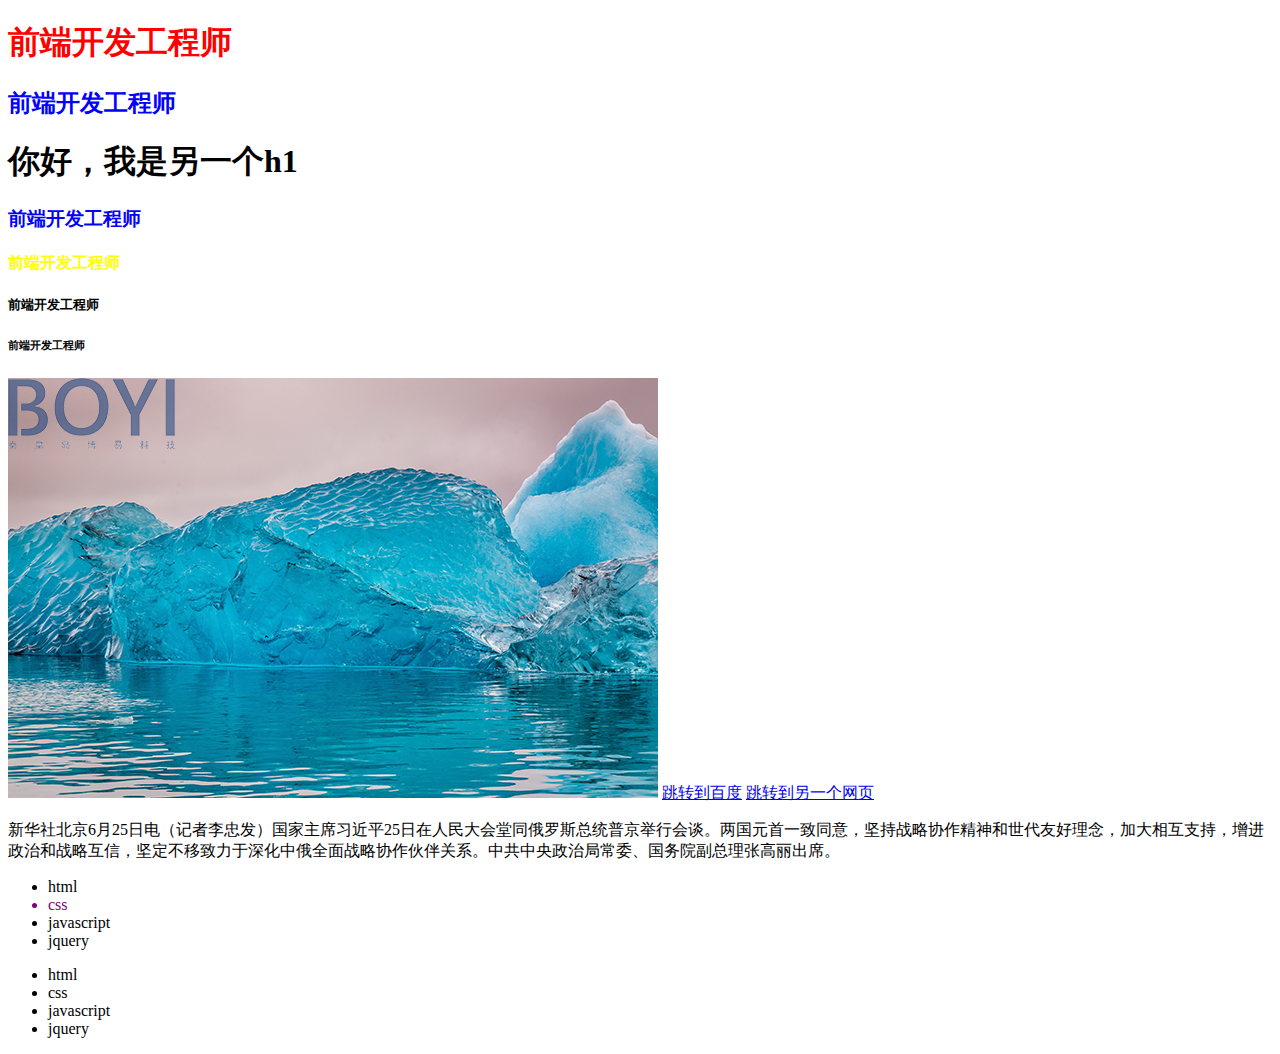
<file: css3/css选择器.html>
<!DOCTYPE html>
<html lang="en">
<head>
	<meta charset="UTF-8">
	<title>我的第一个网页</title>
	<style type="text/css">
		/*元素选择器*/
		h4{
			color:yellow;
		}
		/*id选择器*/
		#myh{
			color:red;
		}
		/*class选择器*/
		.myc{
			color:blue;
		}
		/* 层级选择器 */
		#list .myl{
			color:purple;
		}
	</style>
</head>
<body>
	<h1 id="myh">前端开发工程师</h1>
	<h2 class="myc">前端开发工程师</h2>
	<h1>你好，我是另一个h1</h1>
	<h3 class="myc">前端开发工程师</h3>
	<h4>前端开发工程师</h4>
	<h5>前端开发工程师</h5>
	<h6>前端开发工程师</h6>
	<img src="images/2.jpg">
	<a href="http://baidu.com">跳转到百度</a>
	<a href="mywebpage.html">跳转到另一个网页</a>
	<p>新华社北京6月25日电（记者李忠发）国家主席习近平25日在人民大会堂同俄罗斯总统普京举行会谈。两国元首一致同意，坚持战略协作精神和世代友好理念，加大相互支持，增进政治和战略互信，坚定不移致力于深化中俄全面战略协作伙伴关系。中共中央政治局常委、国务院副总理张高丽出席。</p>
	<ul id="list">
		<li>html</li>
		<li class="myl">css</li>
		<li>javascript</li>
		<li>jquery</li>
	</ul>
	<ul>
		<li>html</li>
		<li>css</li>
		<li>javascript</li>
		<li>jquery</li>
	</ul>
</body>
</html>
</file>
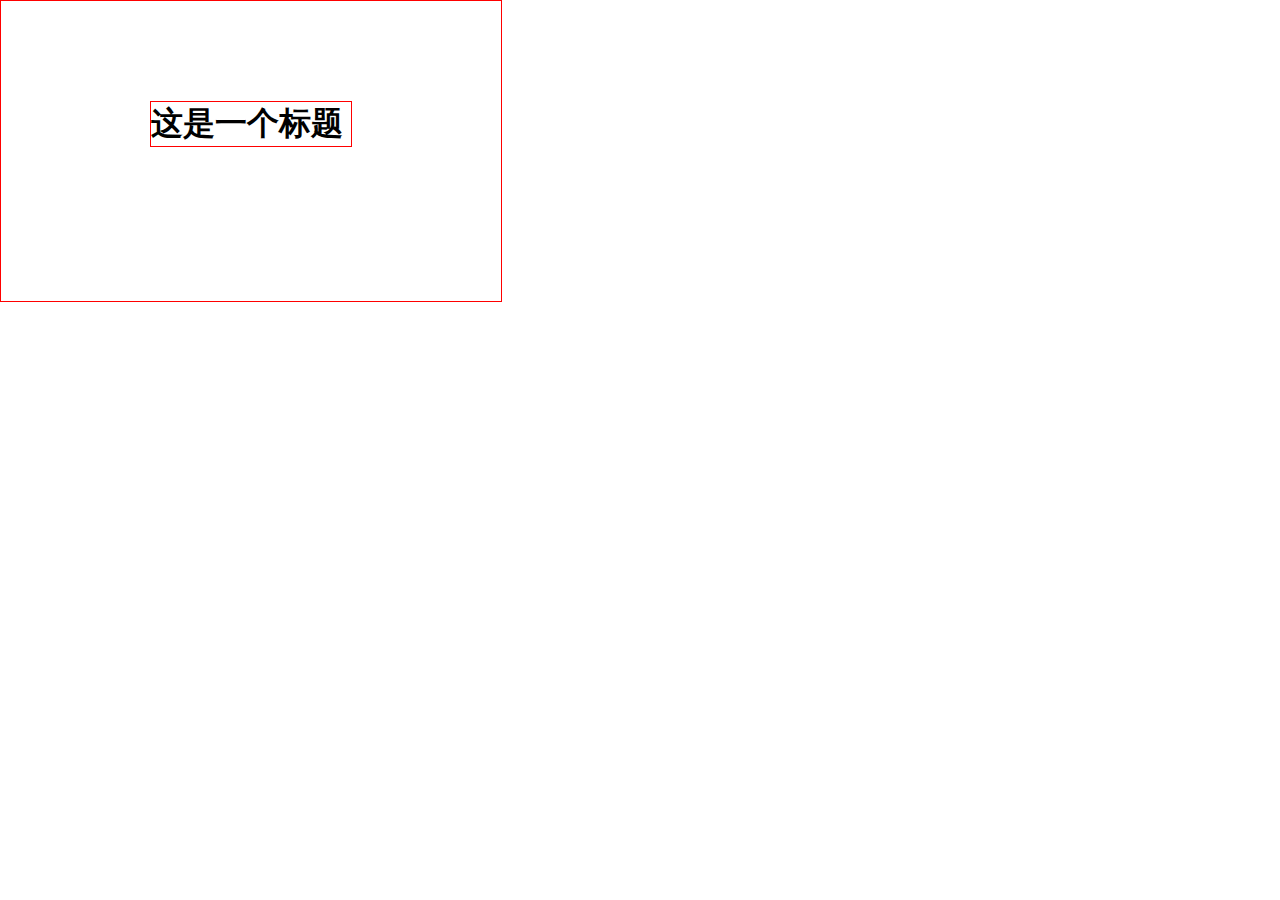
<file: css3/margin.html>
<!DOCTYPE html>
<html lang="en">
<head>
	<meta charset="UTF-8">
	<title>Document</title>
	<style type="text/css">
		*{
			margin:0;
			padding:0;
		}
		.box{
			width:500px;
			height:300px;
			border:1px solid red;

		}
		h1{
			width:200px;
			border:1px solid red;
			margin:100px auto;

		}
	</style>
</head>
<body>
	<div class="box">
		<h1>这是一个标题</h1>
	</div>

</body>
</html>
</file>
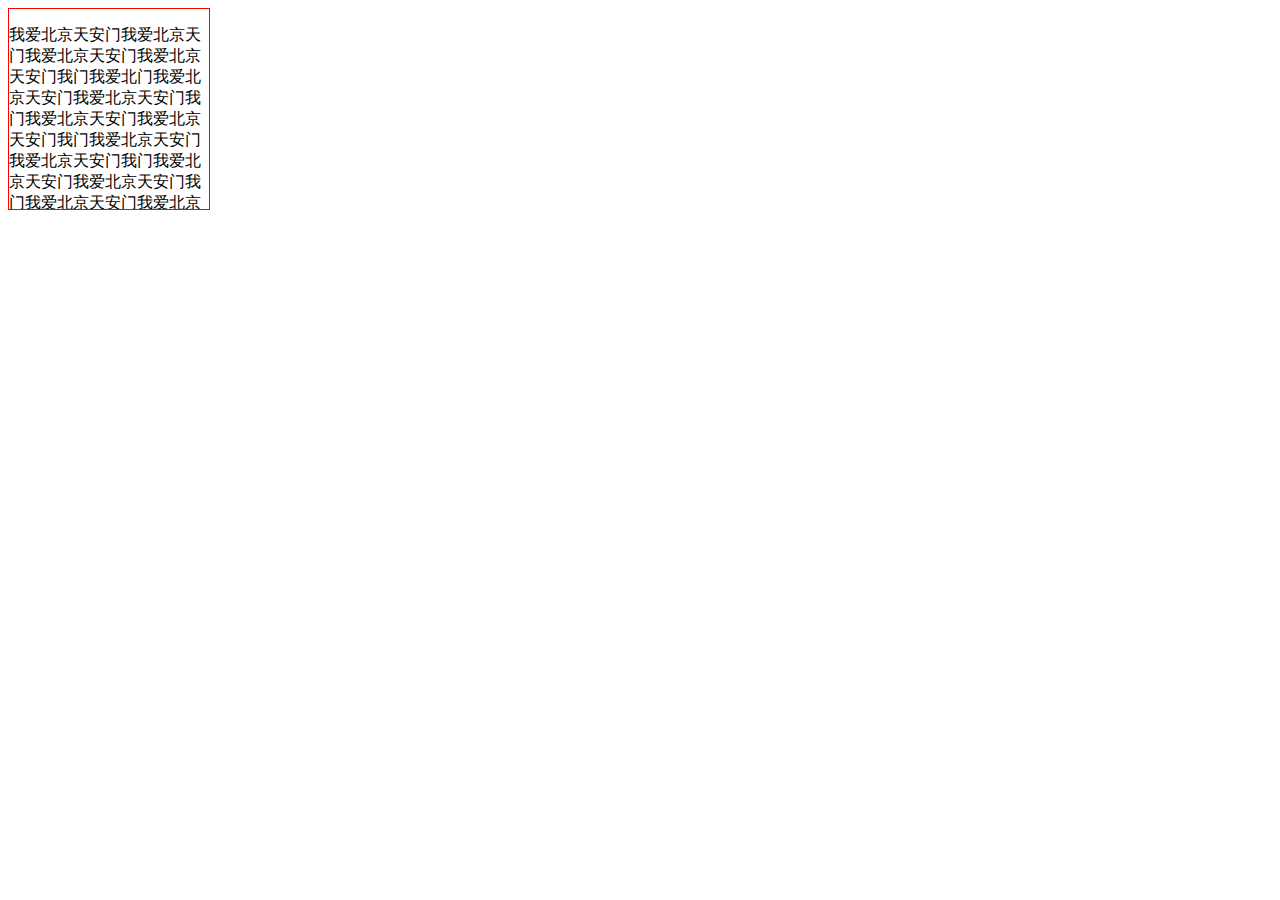
<file: css3/overflow.html>
<!DOCTYPE html>
<html lang="en">
<head>
	<meta charset="UTF-8">
	<title>Document</title>
	<style type="text/css">
		.box{
			width: 200px;
			height: 200px;
			border:1px solid red;
			overflow: hidden;
		}
	</style>
</head>
<body>
	<div class="box">
		<p>我爱北京天安门我爱北京天门我爱北京天安门我爱北京天安门我门我爱北门我爱北京天安门我爱北京天安门我门我爱北京天安门我爱北京天安门我门我爱北京天安门我爱北京天安门我门我爱北京天安门我爱北京天安门我门我爱北京天安门我爱北京天安门我门我爱北京天安门我爱北京天安门我门我爱北京天安门我爱北京天安门我京天安门我爱北京天安门我门我爱北京天安门我爱北京天安门我安门我爱北京天安门我爱北京天安门我爱北京天安门</p>
	</div>
</body>
</html>
</file>
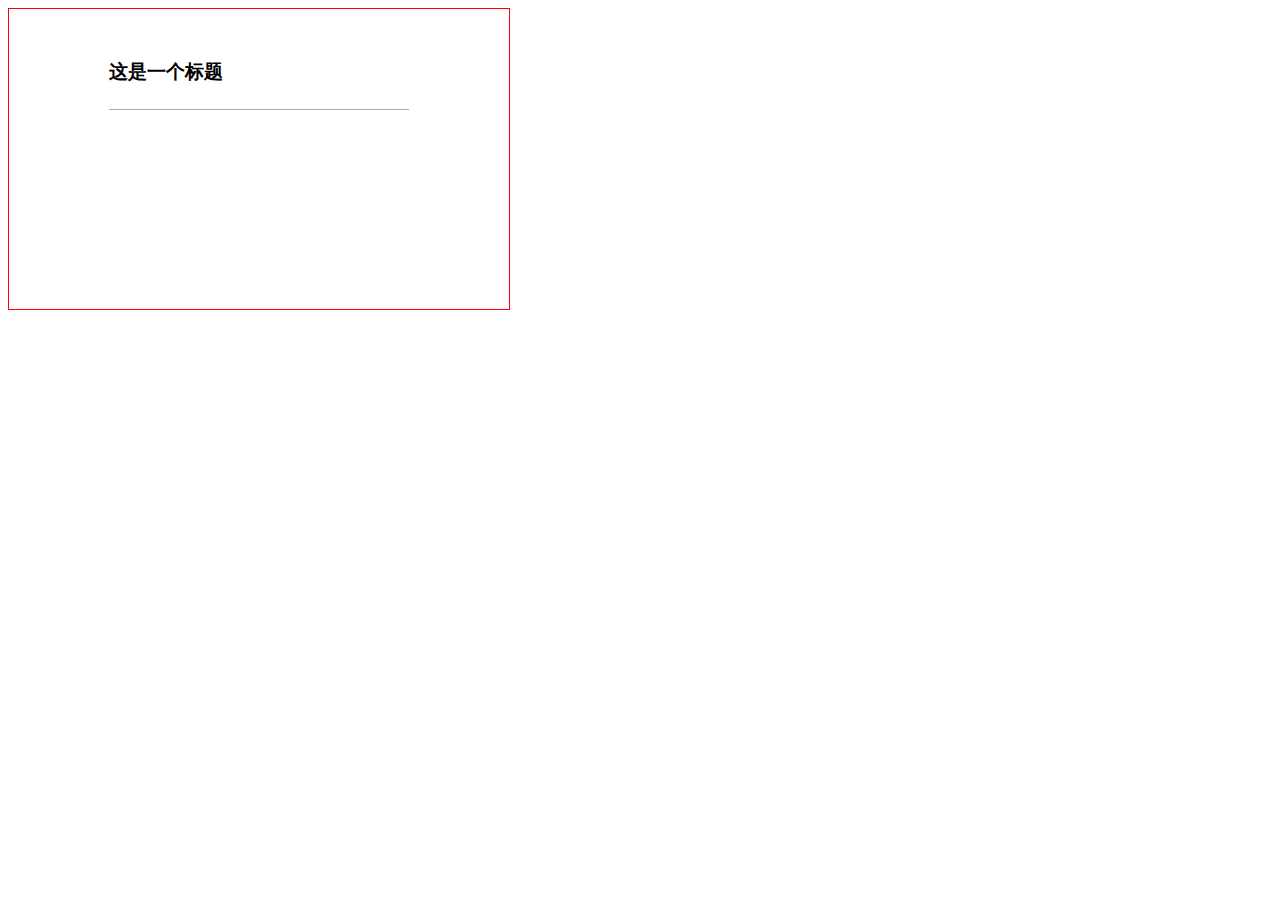
<file: css3/下滑线.html>
<!DOCTYPE html>
<html lang="en">
<head>
	<meta charset="UTF-8">
	<title>Document</title>
	<style type="text/css">
		.box{
			width:500px;
			height:300px;
			border:1px solid red;
		}
		.box h3{
			border-bottom:1px solid #aaa;
			width:300px;
			margin: 0 auto;
			height:50px;
			margin-top:50px;
		}
	</style>
</head>
<body>
	<div class="box">
		<h3>这是一个标题</h3>

	</div>
</body>
</html>
</file>
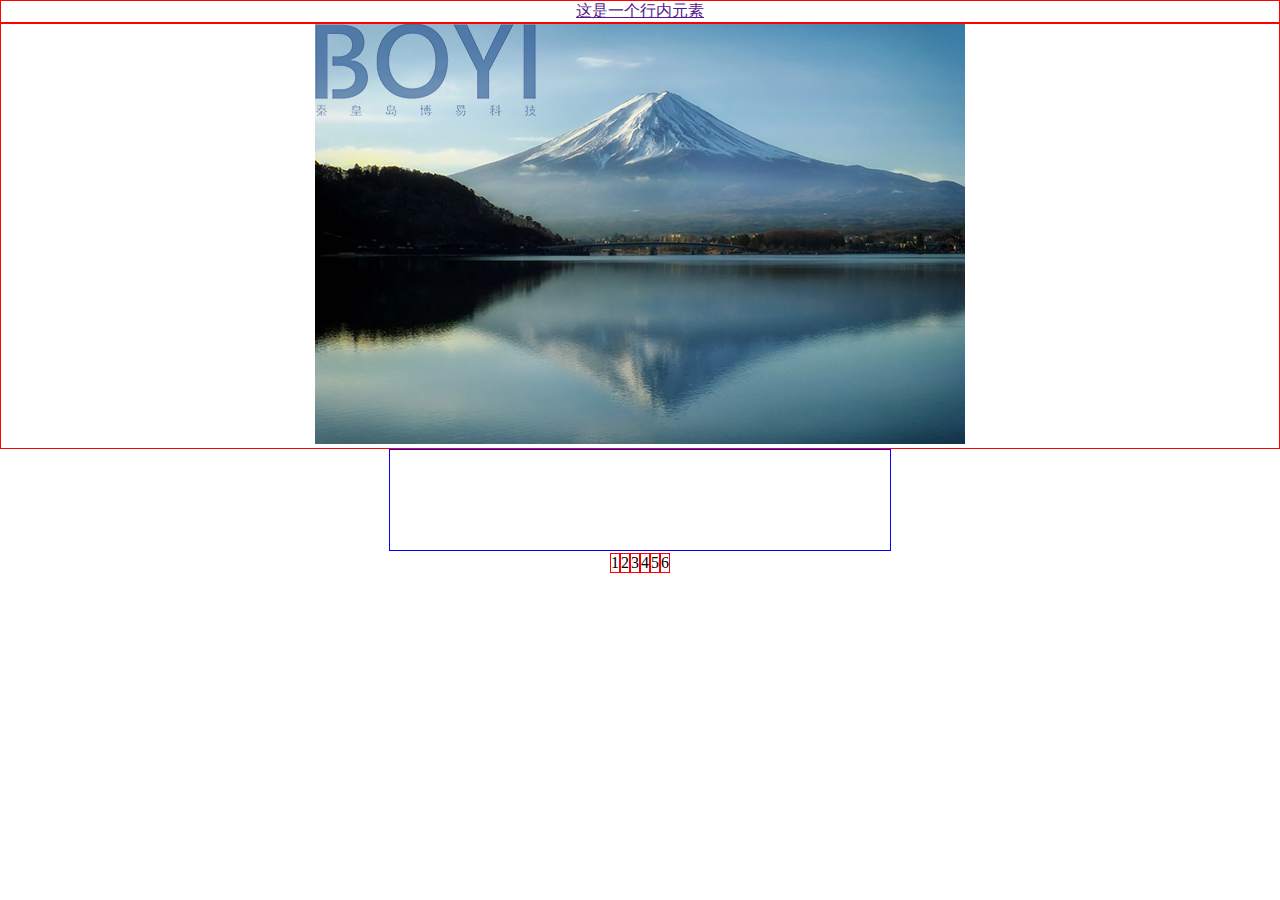
<file: css3/不定宽元素居中.html>
<!DOCTYPE html>
<html lang="en">
<head>
	<meta charset="UTF-8">
	<title>Document</title>
	<style type="text/css">
		*{
			margin:0px;
			padding:0px;
		}
		.box1{
			border:1px solid red;
			text-align: center;
		}
		.box2{
			border:1px solid red;
			text-align: center;
		}
		.box3{
			border:1px solid blue;
			height:100px;
			width:500px;
			margin:0 auto;
		}
		#list li{
			list-style: none;
			float: left;
			border:1px solid red
		}
		table{
			margin: 0 auto;
		}
	</style>
</head>
<body>
	<div class="box1">
		<a href="">这是一个行内元素</a>
	</div>
	<div class="box2">
		<img src="images/1.jpg" alt="">
	</div>
	<div class="box3"></div>

	<table>
		<tr>
			<td>
				<ul id="list">
					<li>1</li>
					<li>2</li>
					<li>3</li>
					<li>4</li>
					<li>5</li>
					<li>6</li>
				</ul>
			</td>
		</tr>
	</table>

</body>
</html>
</file>
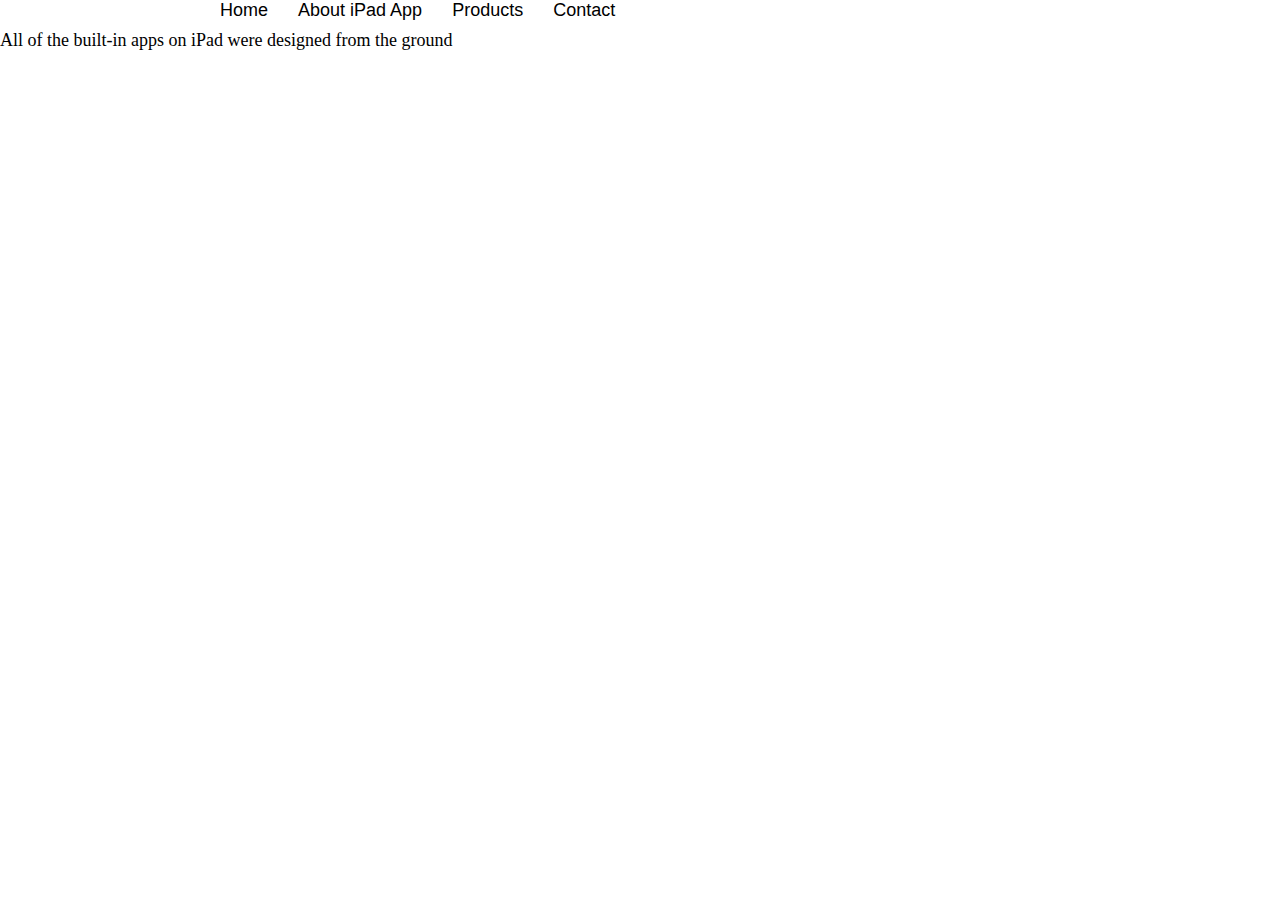
<file: css3/伪类选择器.html>
<!DOCTYPE html>
<html lang="en">
<head>
	<meta charset="UTF-8">
	<title>Document</title>
	<style type="text/css">
		*{
			margin:0px;
			padding:0px;
		}
		ul{
			width:900px;
			margin: 0 auto;
		}
		li{
			float: left;
			list-style: none;
			margin-left:30px;
			height:30px;
		}
		a{
			text-decoration: none;
			color:black;
			font-size: 18px;
			font-family: Helvetica;
		}
		li:hover{
			border-bottom:4px solid #2e2d2d;
		}
		.clear{
			clear:both;
		}
		p{
			font-size: 18px;
			font-family: "Times New Roman";
		}

	</style>
</head>
<body>
	<ul>
		<li><a href="">Home</a></li>
		<li><a href="">About iPad App</a></li>
		<li><a href="">Products</a></li>
		<li><a href="">Contact</a></li>
	</ul>
	<div class="clear"></div>
	<p>All of the built-in apps on iPad were designed from the ground </p>

</body>
</html>
</file>
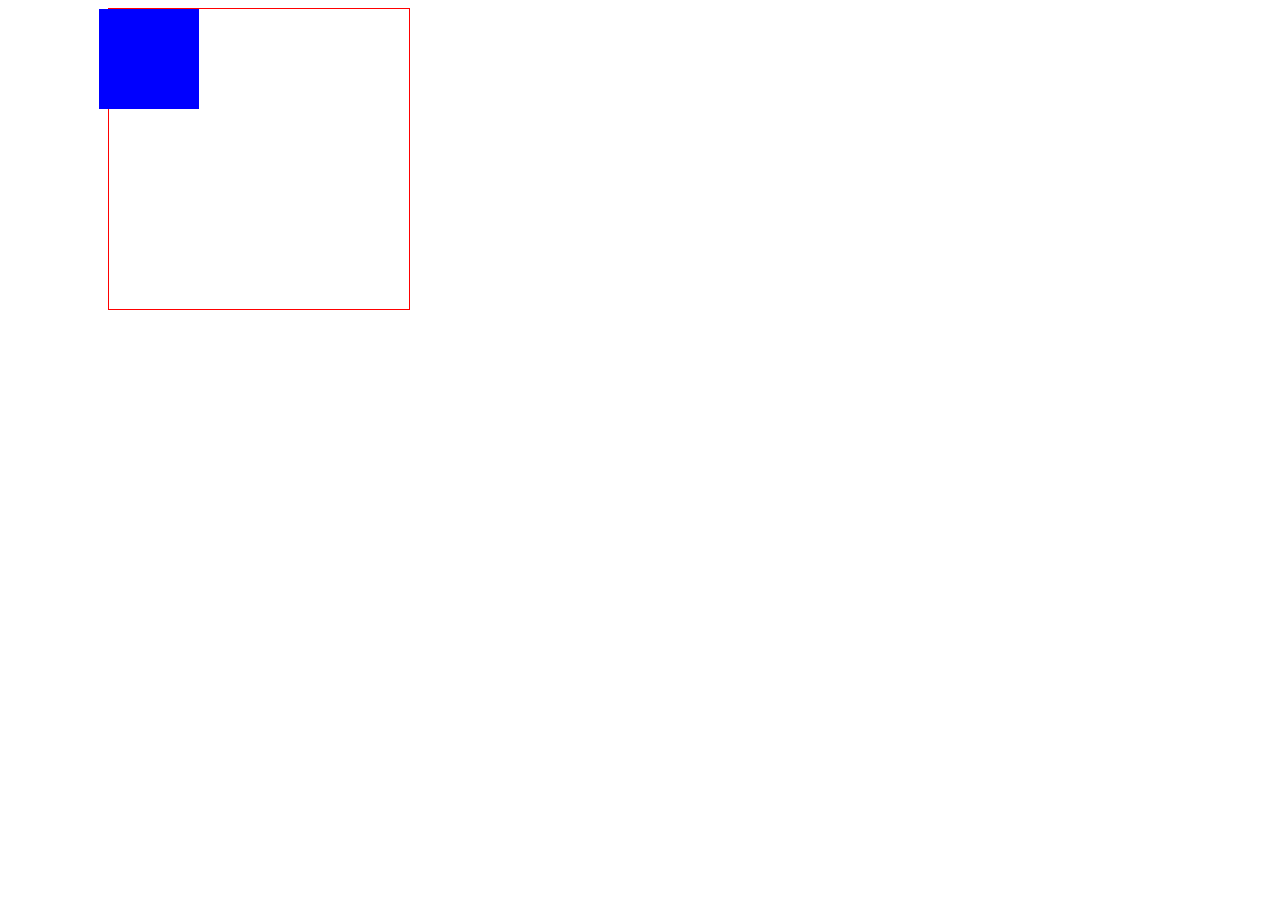
<file: css3/参照物定位.html>
<!DOCTYPE html>
<html lang="en">
<head>
	<meta charset="UTF-8">
	<title>Document</title>
	<style type="text/css">

		.box{
			width:300px;
			height:300px;
			border:1px solid red;
			margin-left:100px;
			position: relative;
		}
		.small-box{
			width: 100px;
			height: 100px;
			background-color: blue;
			margin-left:-10px;
		}
	</style>
</head>
<body>
	<div class="box">
		<div class="small-box"></div>
	</div>
</body>
</html>
</file>
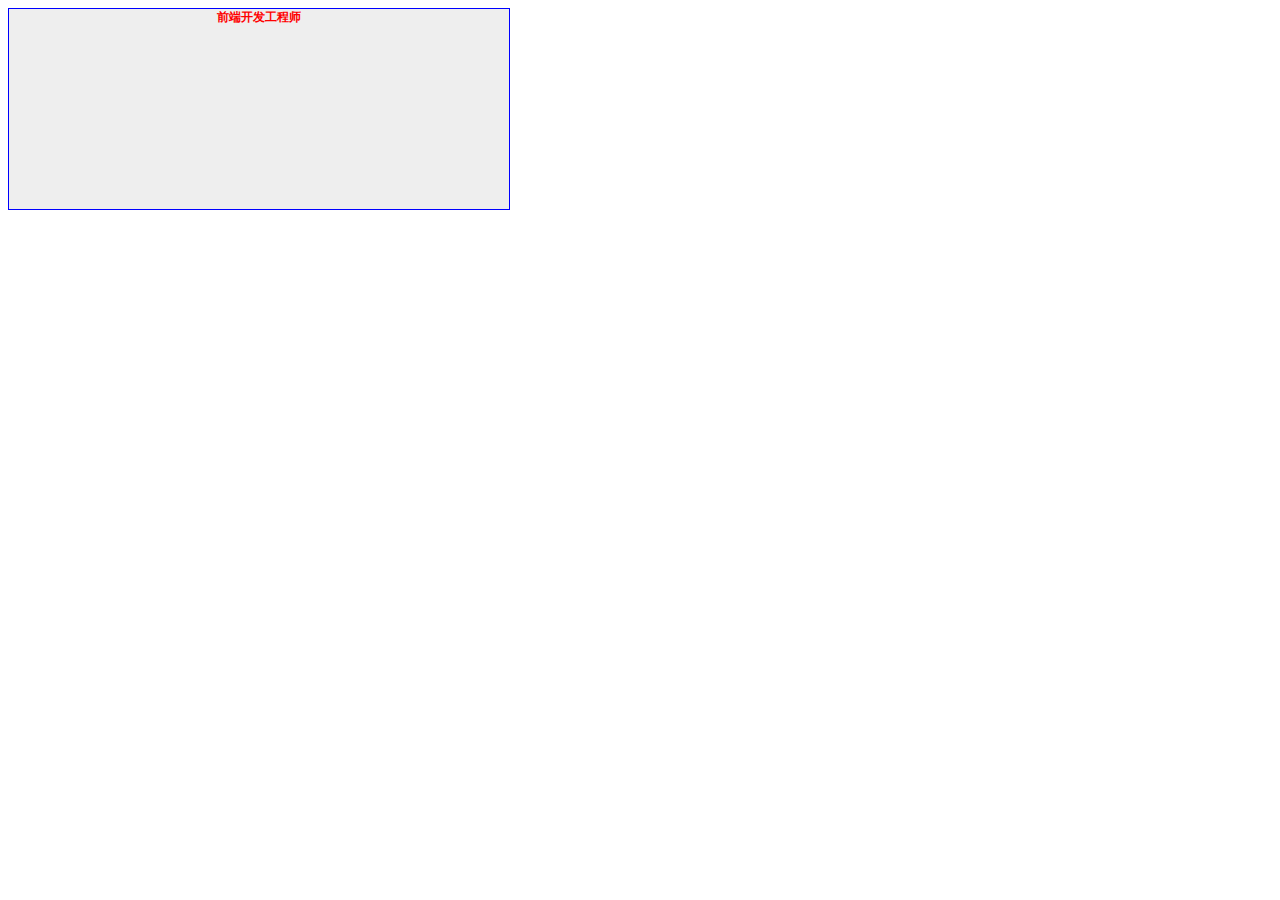
<file: css3/常用的css属性.html>
<!DOCTYPE html>
<html lang="en">
<head>
	<meta charset="UTF-8">
	<title>Document</title>
	<style type="text/css">
		.myh{
			color:red;
			border:1px solid blue;
			width:500px;
			height:200px;
			text-align: center;
			background-color: #eee;
			font-size: 12px;
		}
	</style>
</head>
<body>
	<h1 class="myh">前端开发工程师</h1>
</body>
</html>
</file>
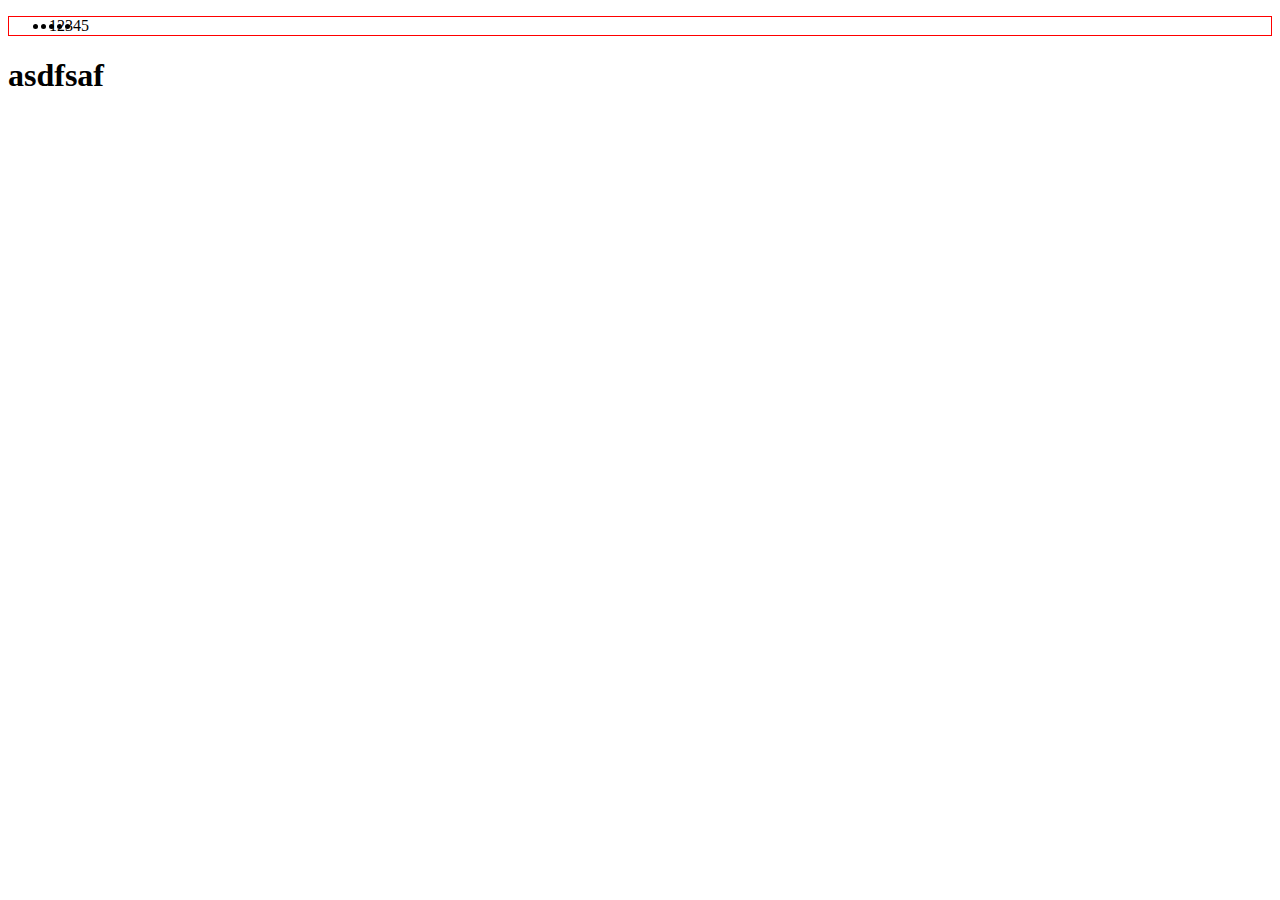
<file: css3/浮动.html>
<!DOCTYPE html>
<html lang="en">
<head>
	<meta charset="UTF-8">
	<title>Document</title>
	<style type="text/css">
		#list{
			border:1px solid red;
		}
		#list li{
			float: left;
		}
		.clear{
			clear: both;
		}
	</style>
</head>
<body>
	<ul id="list">
		<li>1</li>
		<li>2</li>
		<li>3</li>
		<li>4</li>
		<li>5</li>
		<div class="clear"></div>
	</ul>
	<h1>asdfsaf</h1>
</body>
</html>
</file>
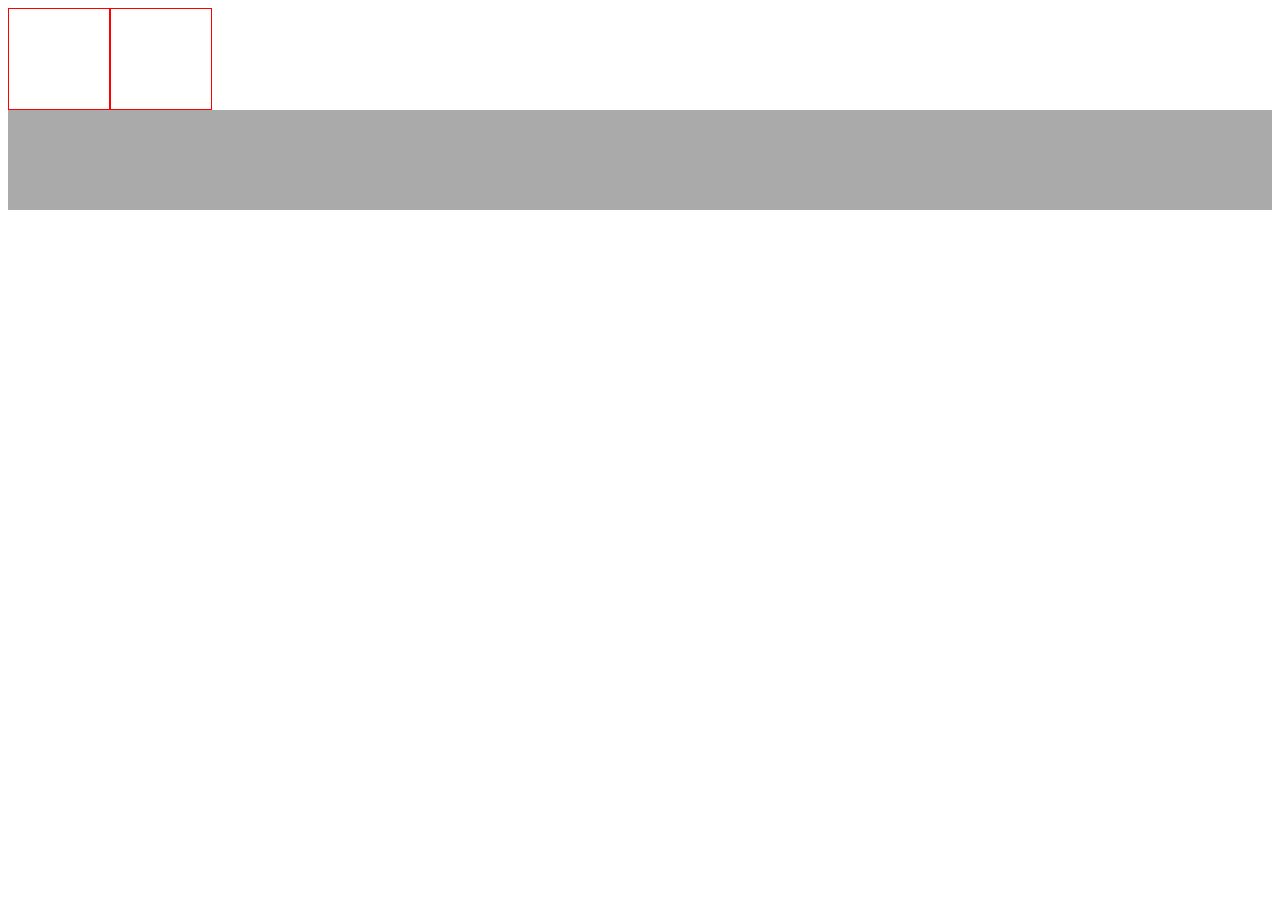
<file: css3/清除浮动.html>
<!DOCTYPE html>
<html lang="en">
<head>
	<meta charset="UTF-8">
	<title>Document</title>
	<style type="text/css">
		.box1{
			width:100px;
			height:100px;
			border:1px solid red;
			float: left;
		}
		.box2{
			width:100px;
			height:100px;
			border:1px solid red;
			float: left;
		}
		.box3{
			height:100px;
			background-color: #aaa;
		}
		.clear{
			clear:both;
		}
	</style>
</head>
<body>
	<div class="box1"></div>
	<div class="box2"></div>
	<div class="clear"></div>
	<div class="box3"></div>
</body>
</html>
</file>
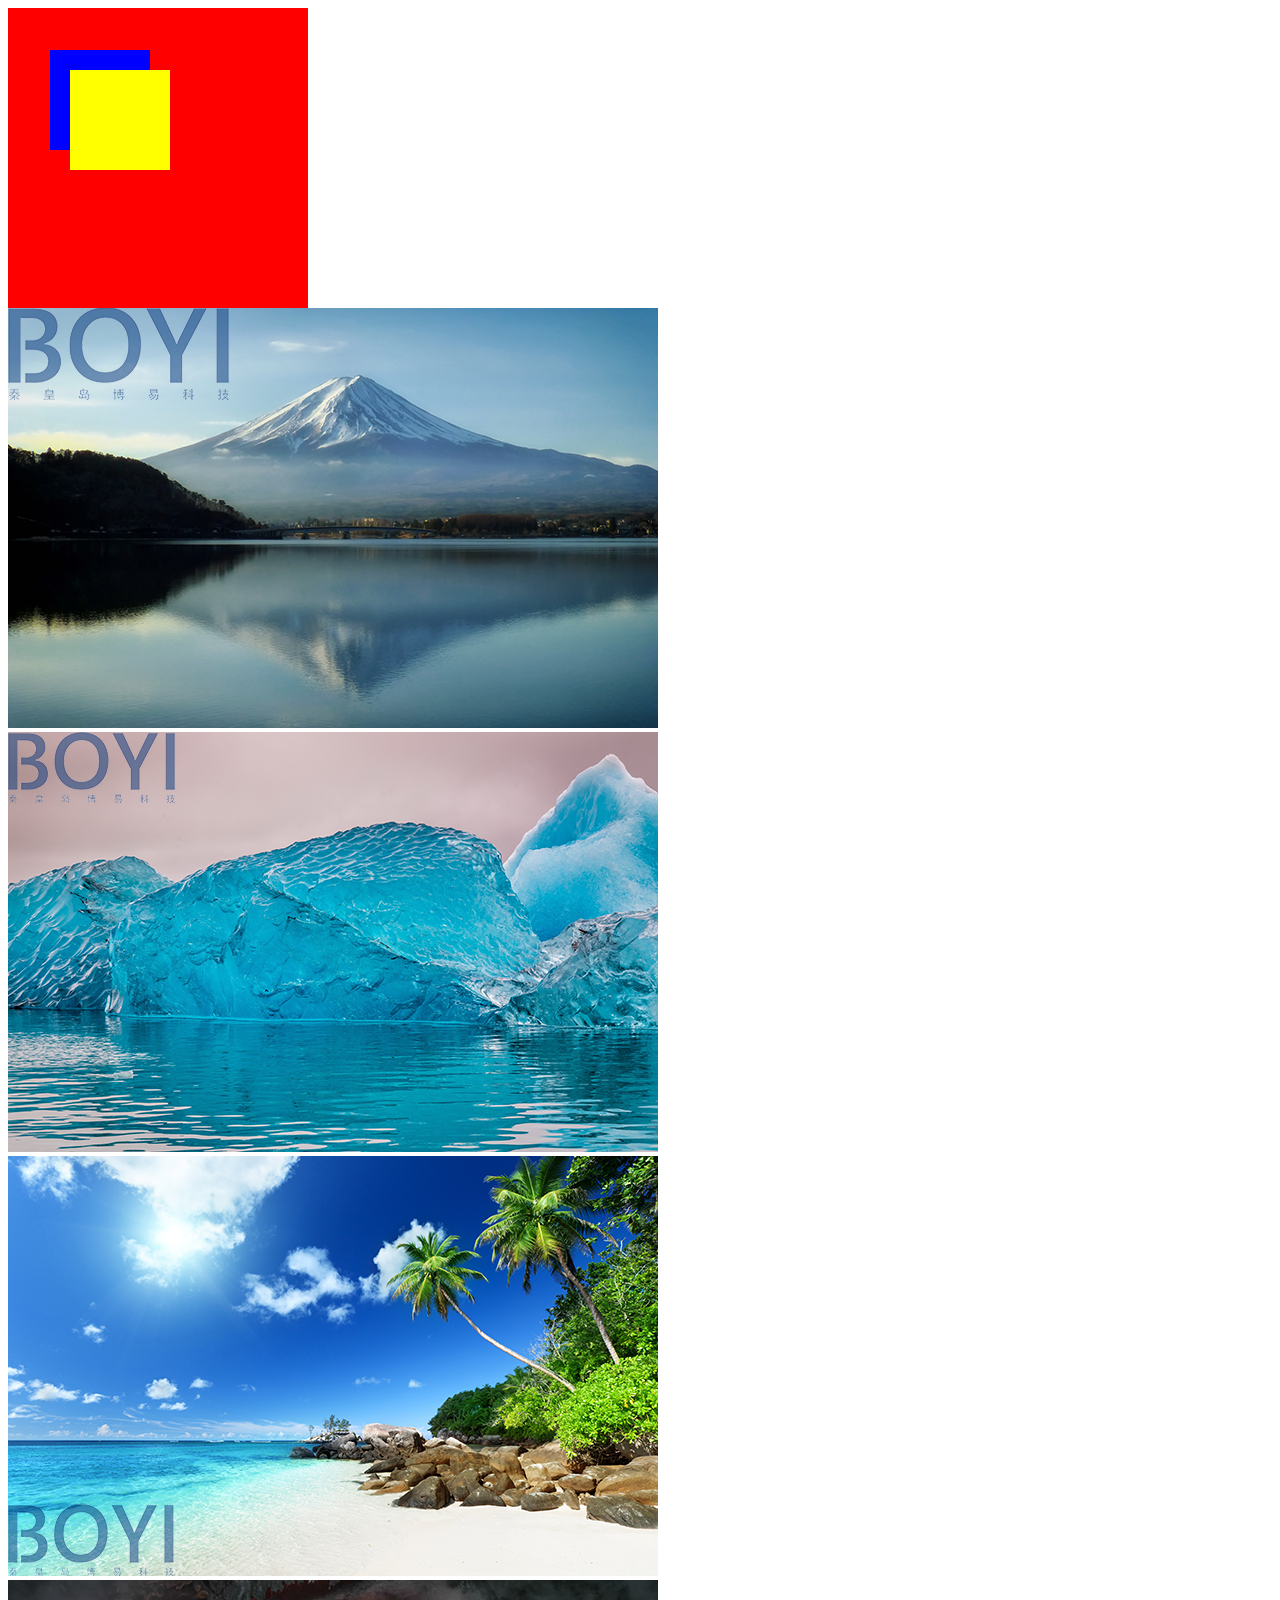
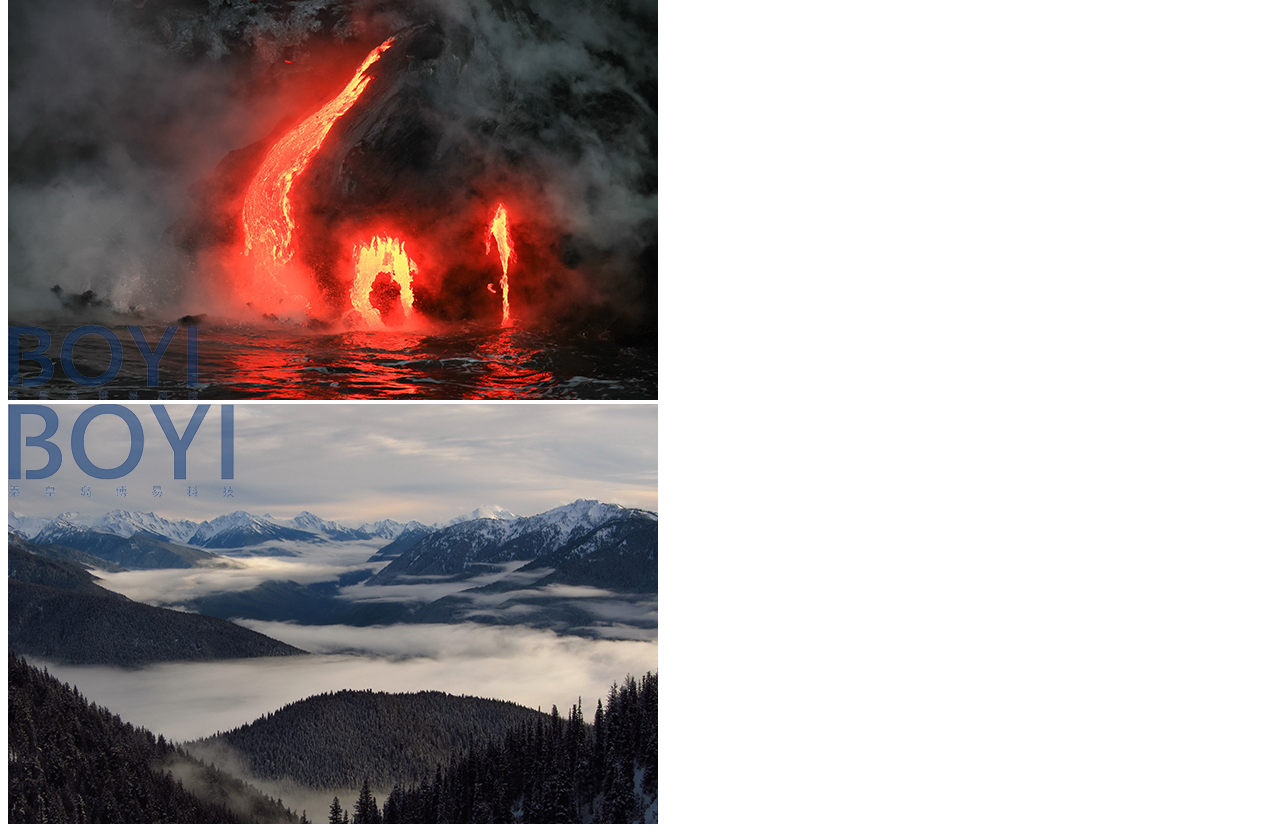
<file: css3/绝对定位.html>
<!DOCTYPE html>
<html lang="en">
<head>
	<meta charset="UTF-8">
	<title>Document</title>
	<style type="text/css">
		.box{
			width: 300px;
			height: 300px;
			background-color: red;
		}
		.small-box{
			width: 100px;
			height: 100px;
			background-color: blue;
			/*position: absolute;*/  /*绝对定位*/
			/*position: relative;*/  /*相对定位*/
			position: fixed;  /*固定定位*/
			top:50px;
			left:50px;
			z-index:999;
		}
		.big-box{
			width: 100px;
			height: 100px;
			background-color: yellow;
			position: fixed;  /*固定定位*/
			top:70px;
			left:70px;
			z-index:9999;
		}
	</style>
</head>
<body>
	<div class="box"></div>
	<div class="small-box"></div>
	<div class="big-box"></div>
	<img src="images/1.jpg" alt="">
	<img src="images/2.jpg" alt="">
	<img src="images/3.jpg" alt="">
	<img src="images/4.jpg" alt="">
	<img src="images/5.jpg" alt="">
</body>
</html>
</file>
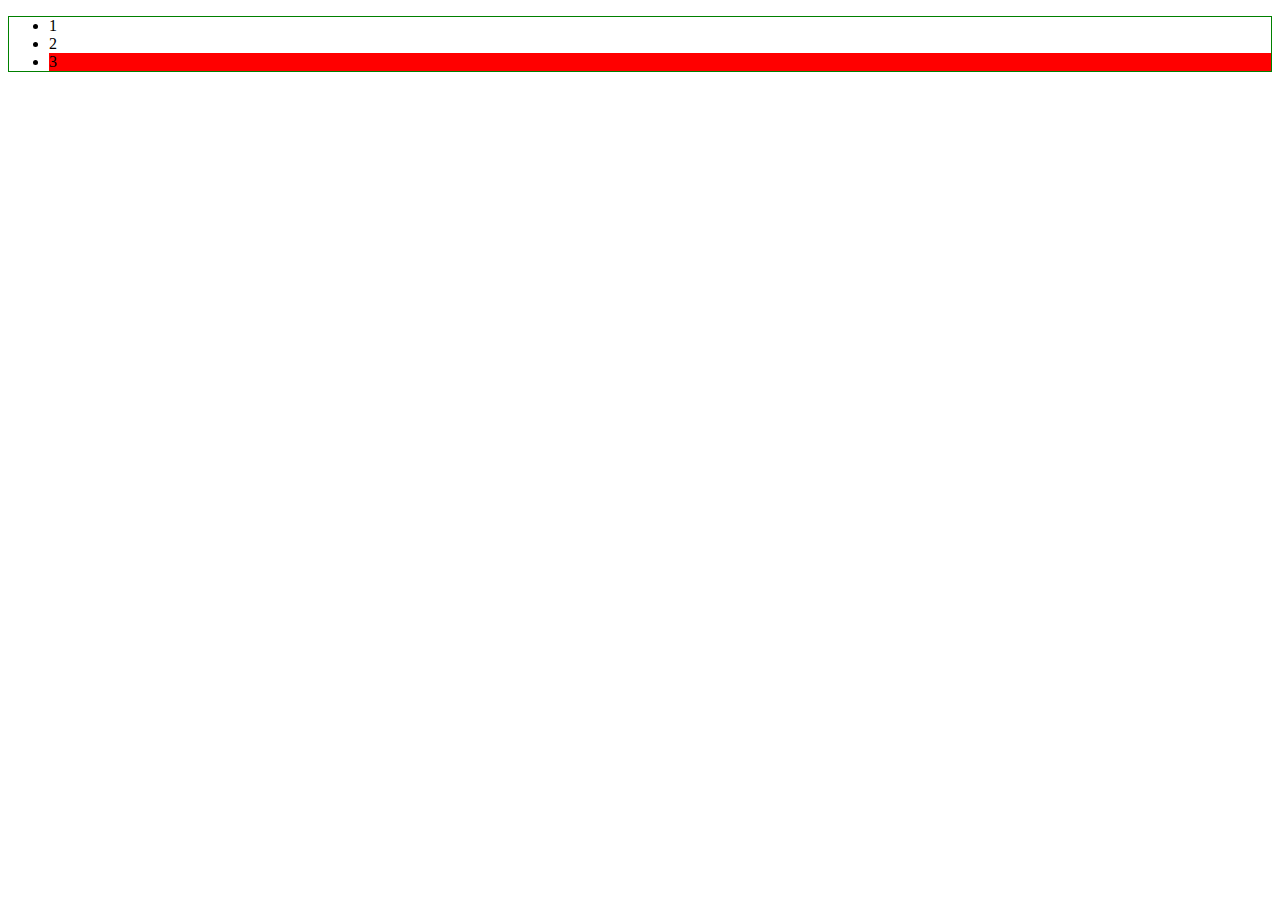
<file: css3/选择器权重.html>
<!DOCTYPE html>
<html lang="en">
<head>
	<meta charset="UTF-8">
	<title>Document</title>
	<style type="text/css">
	    #idl{
	    	border:1px solid green;
	    }

		.list{
			border:1px solid blue;
		}

		ul{
			border:1px solid red;
		}

		#header .list .active2{
			background-color:blue;
		}
		#header .list .active {
			background-color: red;
		}
	</style>
</head>
<body>
	<div id="header">
		<ul id="idl" class="list">
			<li>1</li>
			<li>2</li>
			<li class="active active2">3</li>
		</ul>
	</div>

</body>
</html>
</file>
